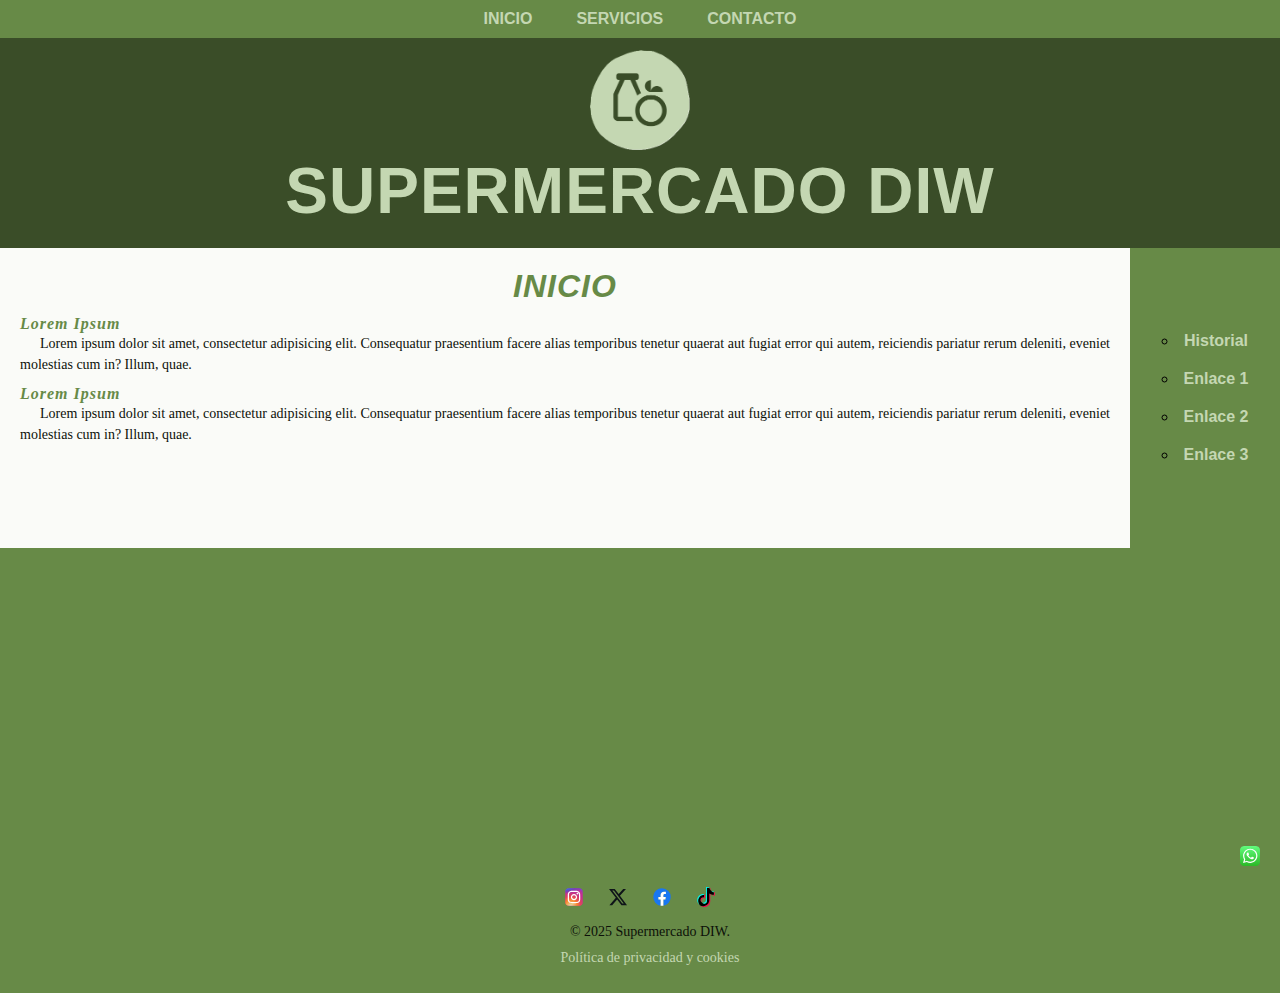
<file: index.html>
<!DOCTYPE html>
<html lang="en">
<head>
    <meta charset="UTF-8">
    <meta name="viewport" content="width=device-width, initial-scale=1.0">
    <meta name="author" content="Óscar D. Giménez Munzón">
    <meta name="copyright" content="2025, Óscar D. Giménez Munzón">
    <meta name="robots" content="index,follow">
    <meta name="title" content="Supermercado DIW - Tu tienda de confianza">
    <meta name="description" content="Supermercado DIW es tu tienda de confianza para productos frescos y de calidad al mejor precio, con una amplia variedad de opciones para todos los gustos.">
    <meta name="keywords" content="supermercado, productos, frescos, calidad, alimentos, comida, bebidas, ofertas, congelados">
    <title>Supermercado DIW</title>
    <link rel="shortcut icon" type="image/x-icon" href="./assets/images/favicon.png">
    <link rel="stylesheet" href="./assets/css/style.css">
</head>
<body>
    <header>
        <a href="index.html"><img src="./assets/images/logo.png" alt="Logo" width="100" height="100"></a>
        <h1>SUPERMERCADO DIW</h1>
    </header>
    <nav>
        <ul>
            <li><a href="index.html">INICIO</a></li>
            <li><a href="servicios.html">SERVICIOS</a></li>
            <li><a href="contacto.html">CONTACTO</a></li>
       </ul>
    </nav>
    <main>
        <section>
            <h2>INICIO</h2>
            <article>
                <h3>Lorem Ipsum</h3>
                <p>Lorem ipsum dolor sit amet, consectetur adipisicing elit. Consequatur praesentium facere alias temporibus tenetur quaerat aut fugiat error qui autem, reiciendis pariatur rerum deleniti, eveniet molestias cum in? Illum, quae.</p>
            </article>
            <article>
                <h3>Lorem Ipsum</h3>
                <p>Lorem ipsum dolor sit amet, consectetur adipisicing elit. Consequatur praesentium facere alias temporibus tenetur quaerat aut fugiat error qui autem, reiciendis pariatur rerum deleniti, eveniet molestias cum in? Illum, quae.</p>
            </article>
        </section>
        <aside>
            <ul>
                <li><a href="#">Historial</a></li>
                <li><a href="#">Enlace 1</a></li>
                <li><a href="#">Enlace 2</a></li>
                <li><a href="#">Enlace 3</a></li>
            </ul>
        </aside>
    </main>
    <footer>
        <iframe src="https://www.google.com/maps/embed?pb=!1m16!1m12!1m3!1d1564.8432504671216!2d-0.512353010153532!3d38.33308998515391!2m3!1f0!2f0!3f0!3m2!1i1024!2i768!4f13.1!2m1!1sies%20mare%20nostrum%20alicante!5e0!3m2!1ses!2ses!4v1761515396120!5m2!1ses!2ses" width="400" height="300" style="border:0;" allowfullscreen="" loading="lazy" referrerpolicy="no-referrer-when-downgrade"></iframe>
        <br>
        <a id="whatsappIcono" href="https://web.whatsapp.com/"><img src="./assets/images/whatsapp-svgLogo.svg" alt="Logo Whatsapp" width="20" height="20"></a>
        <a href="https://www.instagram.com/"><img src="./assets/images/instagram-svgLogo.svg" alt="Logo Instagram" width="20" height="20"></a>
        <a href="https://x.com/"><img src="./assets/images/x-svgLogo.svg" alt="Logo X" width="20" height="20"></a>
        <a href="https://www.facebook.com/"><img src="./assets/images/facebook-svgLogo.svg" alt="Logo Facebook" width="20" height="20"></a>
        <a href="https://www.tiktok.com/"><img src="./assets/images/tiktok-svgLogo.svg" alt="Logo TikTok" width="20" height="20"></a>
        <p>&copy; 2025 Supermercado DIW.</p>
        <p><a href="#">Política de privacidad y cookies</a></p>
    </footer>
</body>
</html>
</file>
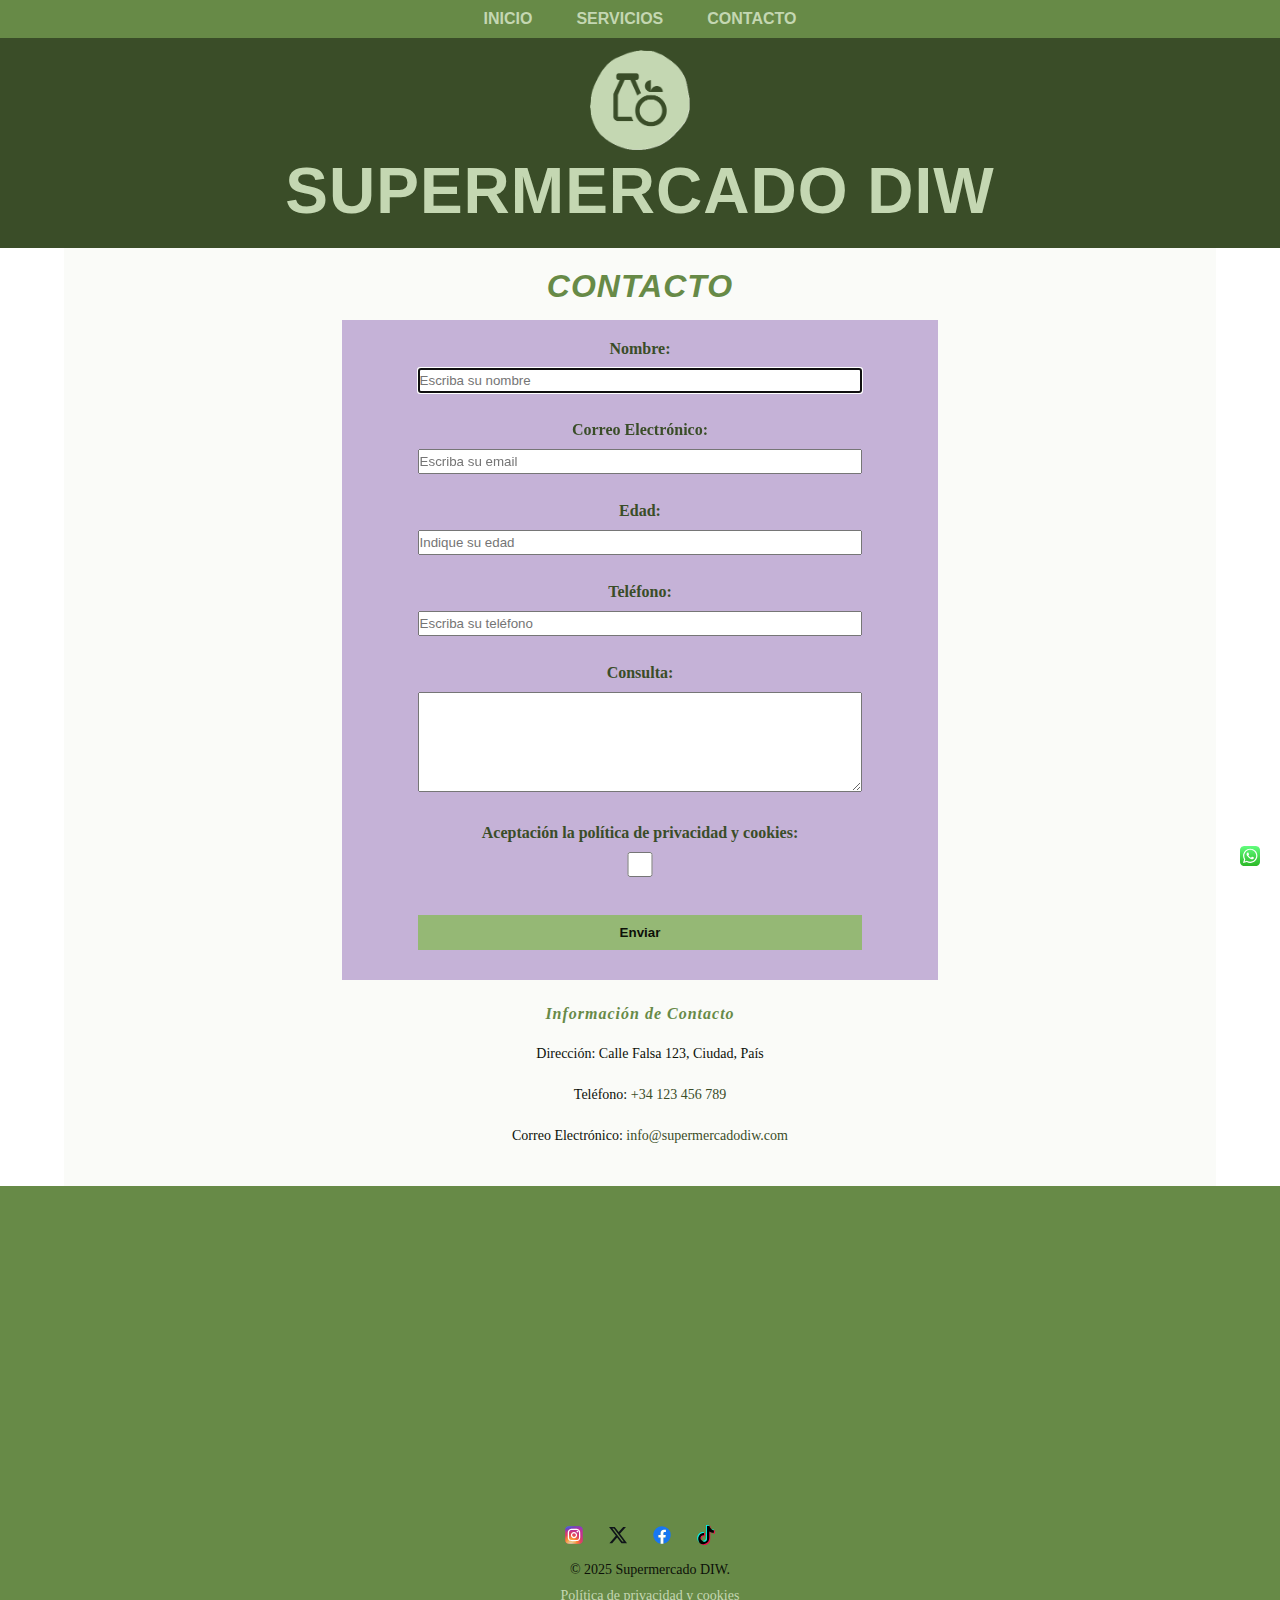
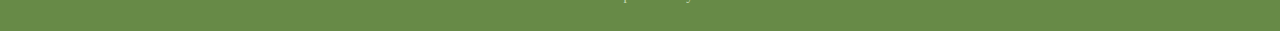
<file: contacto.html>
<!DOCTYPE html>
<html lang="en">
<head>
    <meta charset="UTF-8">
    <meta name="viewport" content="width=device-width, initial-scale=1.0">
    <meta name="author" content="Óscar D. Giménez Munzón">
    <meta name="copyright" content="2025, Óscar D. Giménez Munzón">
    <meta name="robots" content="index,follow">
    <meta name="title" content="Supermercado DIW - Tu tienda de confianza">
    <meta name="description" content="Supermercado DIW es tu tienda de confianza para productos frescos y de calidad al mejor precio, con una amplia variedad de opciones para todos los gustos.">
    <meta name="keywords" content="supermercado, productos, frescos, calidad, alimentos, comida, bebidas, ofertas, congelados">
    <title>Supermercado DIW</title>
    <link rel="shortcut icon" type="image/x-icon" href="./assets/images/favicon.png">
    <link rel="stylesheet" href="./assets/css/style.css">
</head>
<body>
    <header>
        <a href="index.html"><img src="./assets/images/logo.png" alt="Logo" width="100" height="100"></a> 
        <h1>SUPERMERCADO DIW</h1>
    </header>
    <nav>
        <ul>
            <li><a href="index.html">INICIO</a></li>
            <li><a href="servicios.html">SERVICIOS</a></li>
            <li><a href="contacto.html">CONTACTO</a></li>
       </ul>
    </nav>
    <main>
        <section>
            <h2>CONTACTO</h2>
            <article>
                <form action="#" method="post">
                    <label for="nombre">Nombre:</label><br>
                    <input type="text" name="nombre" placeholder="Escriba su nombre" maxlength="40" pattern="[A-Za-z0-9\s]+" required autofocus><br><br>
                    <label for="email">Correo Electrónico:</label><br>
                    <input type="email" name="email" placeholder="Escriba su email" required><br><br>
                    <label for="edad">Edad:</label><br>
                    <input type="number" name="edad" placeholder="Indique su edad" min="18" max="99" required><br><br>
                    <label for="telefono">Teléfono:</label><br>
                    <input type="tel" name="telefono" placeholder="Escriba su teléfono" required><br><br>
                    <label for="consulta">Consulta:</label><br>
                    <textarea name="consulta" rows="4" required></textarea><br><br>
                    <label for="politica">Aceptación la política de privacidad y cookies:</label>
                    <input type="checkbox" name="politica" required><br><br>
                    <input type="submit" value="Enviar">
                </form>
            </article>
            <article id="infoContacto">
                <h3>Información de Contacto</h3>
                <p>Dirección: Calle Falsa 123, Ciudad, País</p>
                <p>Teléfono: <a href="tel:+34123456789">+34 123 456 789</a></p>
                <p>Correo Electrónico: <a href="mailto:info@supermercadodiw.com">info@supermercadodiw.com</a></p>
            </article>
        </section>
    </main>
    <footer>
        <iframe src="https://www.google.com/maps/embed?pb=!1m16!1m12!1m3!1d1564.8432504671216!2d-0.512353010153532!3d38.33308998515391!2m3!1f0!2f0!3f0!3m2!1i1024!2i768!4f13.1!2m1!1sies%20mare%20nostrum%20alicante!5e0!3m2!1ses!2ses!4v1761515396120!5m2!1ses!2ses" width="400" height="300" style="border:0;" allowfullscreen="" loading="lazy" referrerpolicy="no-referrer-when-downgrade"></iframe>
        <br>
        <a id="whatsappIcono" href="https://web.whatsapp.com/"><img src="./assets/images/whatsapp-svgLogo.svg" alt="Logo Whatsapp" width="20" height="20"></a>
        <a href="https://www.instagram.com/"><img src="./assets/images/instagram-svgLogo.svg" alt="Logo Instagram" width="20" height="20"></a>
        <a href="https://x.com/"><img src="./assets/images/x-svgLogo.svg" alt="Logo X" width="20" height="20"></a>
        <a href="https://www.facebook.com/"><img src="./assets/images/facebook-svgLogo.svg" alt="Logo Facebook" width="20" height="20"></a>
        <a href="https://www.tiktok.com/"><img src="./assets/images/tiktok-svgLogo.svg" alt="Logo TikTok" width="20" height="20"></a>
        <p>&copy; 2025 Supermercado DIW.</p>
        <p><a href="#">Política de privacidad y cookies</a></p>
    </footer>
</body>
</html>
</file>
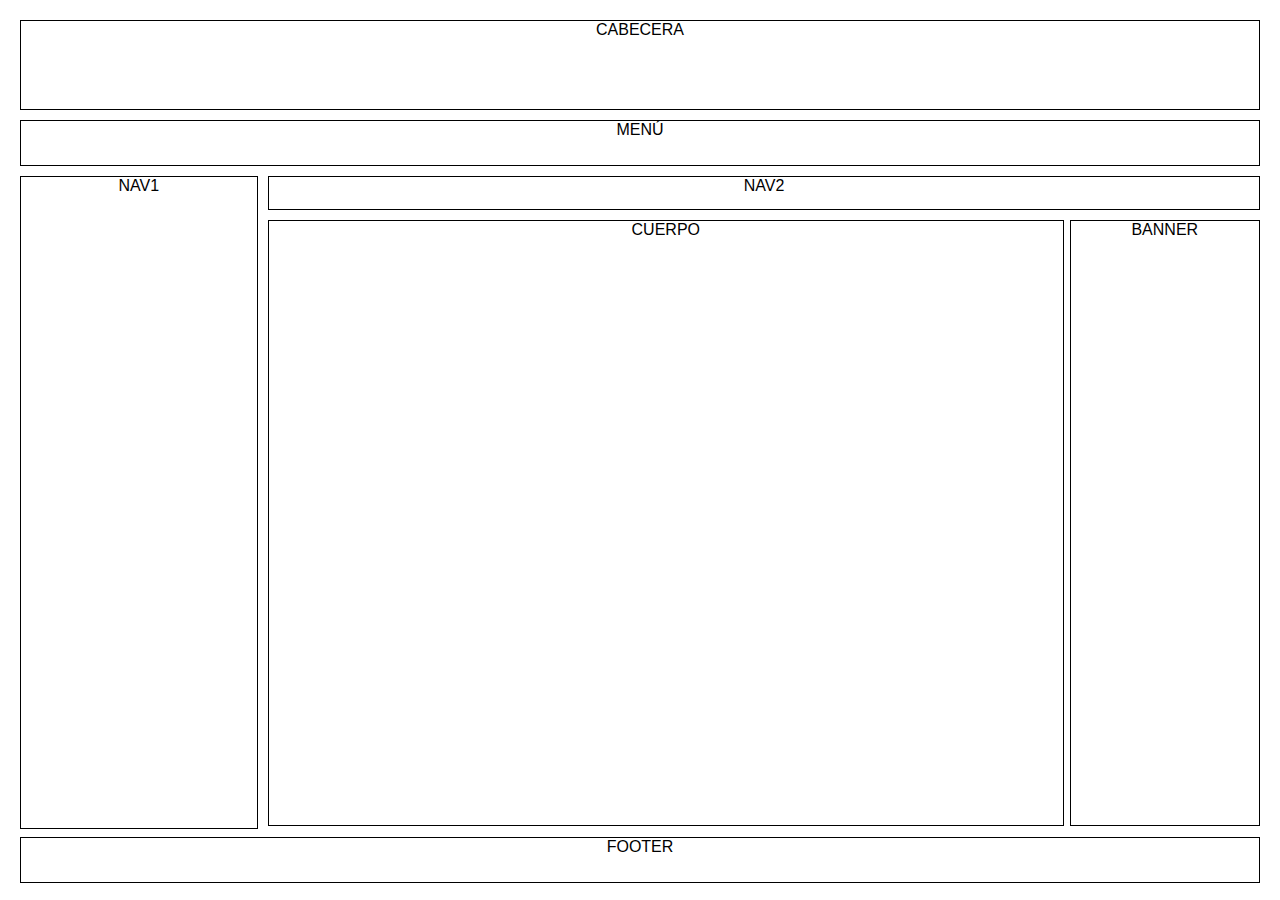
<file: maqueta.html>
<!DOCTYPE html>
<html lang="es">

<head>
    <meta charset="UTF-8">
    <meta name="viewport" content="width=device-width, initial-scale=1.0">
    <title>DIW - Práctica 4</title>
    <link rel="stylesheet" href="maqueta.css">
</head>

<body>
    <header>
        CABECERA
    </header>
    <nav class="menu">
        MENÚ
    </nav>
    <main>
    <aside class="nav1">
        NAV1
    </aside>
    <section>
        <nav class="nav2">
            NAV2
        </nav>
        <article class="cuerpo">
            CUERPO
        </article>
        <aside class="banner">
            BANNER
        </aside>
    </section>
    </main>
    <footer>
        FOOTER
    </footer>
</body>

</html>
</file>
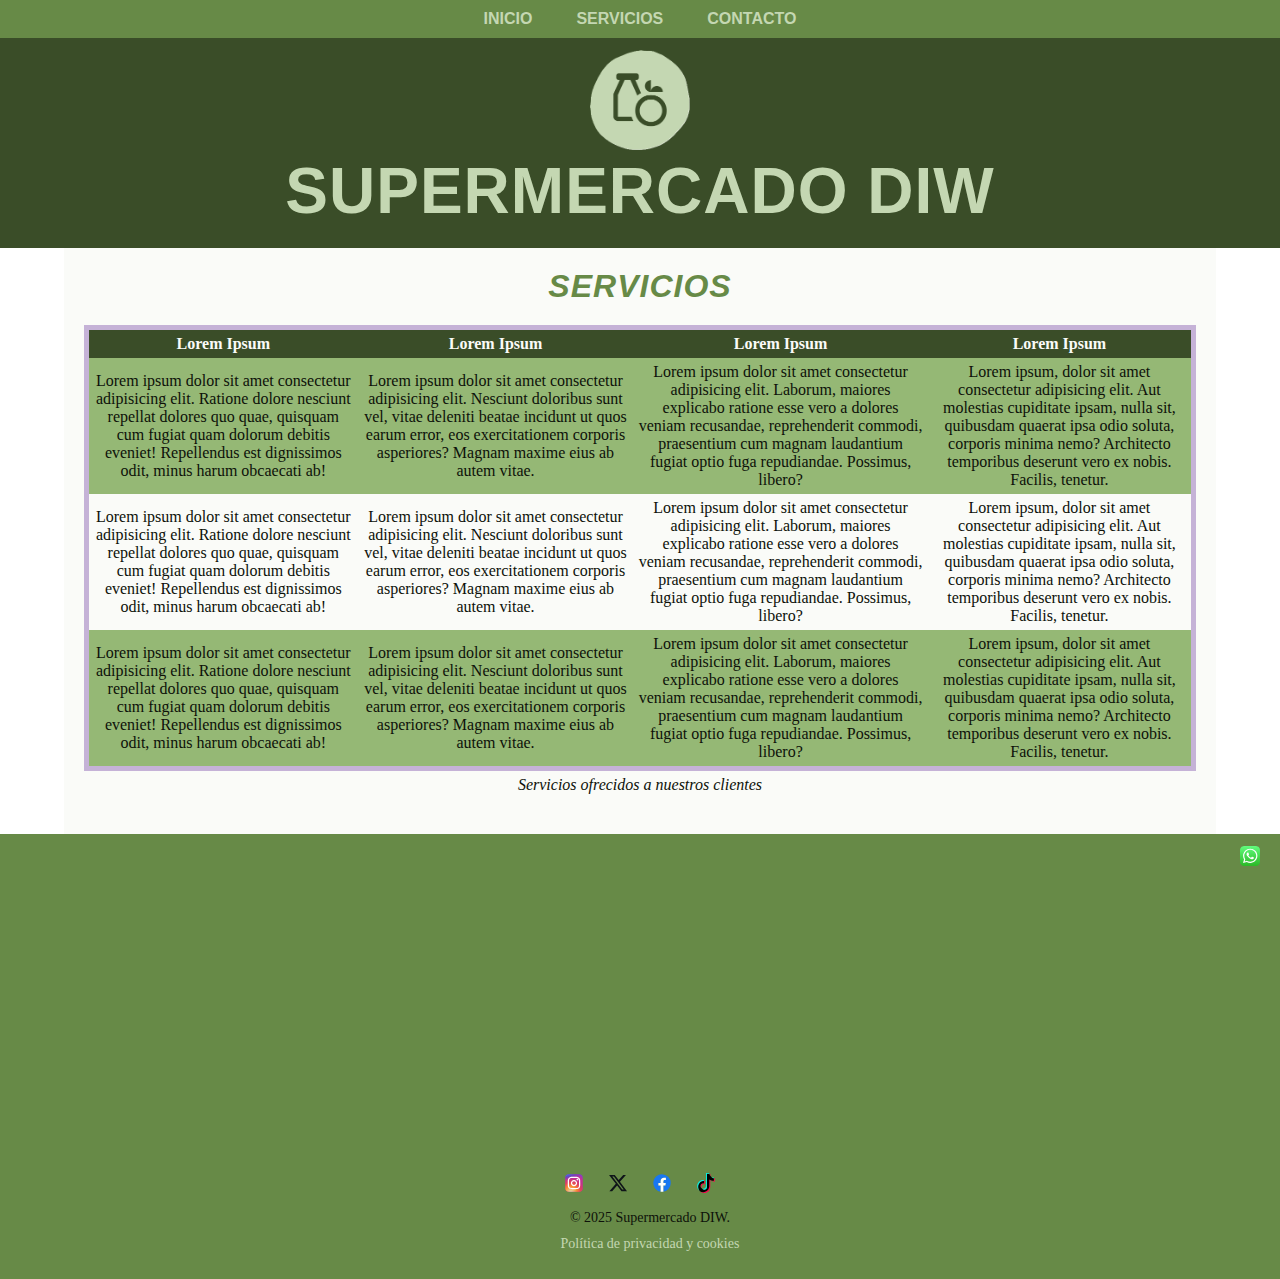
<file: servicios.html>
<!DOCTYPE html>
<html lang="en">
<head>
    <meta charset="UTF-8">
    <meta name="viewport" content="width=device-width, initial-scale=1.0">
    <meta name="author" content="Óscar D. Giménez Munzón">
    <meta name="copyright" content="2025, Óscar D. Giménez Munzón">
    <meta name="robots" content="index,follow">
    <meta name="title" content="Supermercado DIW - Tu tienda de confianza">
    <meta name="description" content="Supermercado DIW es tu tienda de confianza para productos frescos y de calidad al mejor precio, con una amplia variedad de opciones para todos los gustos.">
    <meta name="keywords" content="supermercado, productos, frescos, calidad, alimentos, comida, bebidas, ofertas, congelados">
    <title>Supermercado DIW</title>
    <link rel="shortcut icon" type="image/x-icon" href="./assets/images/favicon.png">
    <link rel="stylesheet" href="./assets/css/style.css">
</head>
<body>
    <header>
        <a href="index.html"><img src="./assets/images/logo.png" alt="Logo" width="100" height="100"></a>
        <h1>SUPERMERCADO DIW</h1>
    </header>
    <nav>
        <ul>
            <li><a href="index.html">INICIO</a></li>
            <li><a href="servicios.html">SERVICIOS</a></li>
            <li><a href="contacto.html">CONTACTO</a></li>
       </ul>
    </nav>
    <main>
        <section>        
            <h2>SERVICIOS</h2>
            <table>
                <caption>Servicios ofrecidos a nuestros clientes</caption>
                <tr>
                    <th>Lorem Ipsum</th>
                    <th>Lorem Ipsum</th>
                    <th>Lorem Ipsum</th>
                    <th>Lorem Ipsum</th>
                </tr>
                <tr>
                    <td>Lorem ipsum dolor sit amet consectetur adipisicing elit. Ratione dolore nesciunt repellat dolores quo quae, quisquam cum fugiat quam dolorum debitis eveniet! Repellendus est dignissimos odit, minus harum obcaecati ab!</td>
                    <td>Lorem ipsum dolor sit amet consectetur adipisicing elit. Nesciunt doloribus sunt vel, vitae deleniti beatae incidunt ut quos earum error, eos exercitationem corporis asperiores? Magnam maxime eius ab autem vitae.</td>
                    <td>Lorem ipsum dolor sit amet consectetur adipisicing elit. Laborum, maiores explicabo ratione esse vero a dolores veniam recusandae, reprehenderit commodi, praesentium cum magnam laudantium fugiat optio fuga repudiandae. Possimus, libero?</td>
                    <td>Lorem ipsum, dolor sit amet consectetur adipisicing elit. Aut molestias cupiditate ipsam, nulla sit, quibusdam quaerat ipsa odio soluta, corporis minima nemo? Architecto temporibus deserunt vero ex nobis. Facilis, tenetur.</td>
                </tr>
                <tr>
                    <td>Lorem ipsum dolor sit amet consectetur adipisicing elit. Ratione dolore nesciunt repellat dolores quo quae, quisquam cum fugiat quam dolorum debitis eveniet! Repellendus est dignissimos odit, minus harum obcaecati ab!</td>
                    <td>Lorem ipsum dolor sit amet consectetur adipisicing elit. Nesciunt doloribus sunt vel, vitae deleniti beatae incidunt ut quos earum error, eos exercitationem corporis asperiores? Magnam maxime eius ab autem vitae.</td>
                    <td>Lorem ipsum dolor sit amet consectetur adipisicing elit. Laborum, maiores explicabo ratione esse vero a dolores veniam recusandae, reprehenderit commodi, praesentium cum magnam laudantium fugiat optio fuga repudiandae. Possimus, libero?</td>
                    <td>Lorem ipsum, dolor sit amet consectetur adipisicing elit. Aut molestias cupiditate ipsam, nulla sit, quibusdam quaerat ipsa odio soluta, corporis minima nemo? Architecto temporibus deserunt vero ex nobis. Facilis, tenetur.</td>
                </tr>
                <tr>
                    <td>Lorem ipsum dolor sit amet consectetur adipisicing elit. Ratione dolore nesciunt repellat dolores quo quae, quisquam cum fugiat quam dolorum debitis eveniet! Repellendus est dignissimos odit, minus harum obcaecati ab!</td>
                    <td>Lorem ipsum dolor sit amet consectetur adipisicing elit. Nesciunt doloribus sunt vel, vitae deleniti beatae incidunt ut quos earum error, eos exercitationem corporis asperiores? Magnam maxime eius ab autem vitae.</td>
                    <td>Lorem ipsum dolor sit amet consectetur adipisicing elit. Laborum, maiores explicabo ratione esse vero a dolores veniam recusandae, reprehenderit commodi, praesentium cum magnam laudantium fugiat optio fuga repudiandae. Possimus, libero?</td>
                    <td>Lorem ipsum, dolor sit amet consectetur adipisicing elit. Aut molestias cupiditate ipsam, nulla sit, quibusdam quaerat ipsa odio soluta, corporis minima nemo? Architecto temporibus deserunt vero ex nobis. Facilis, tenetur.</td>
                </tr>
            </table>
        </section>
    </main>
    <footer>
        <iframe src="https://www.google.com/maps/embed?pb=!1m16!1m12!1m3!1d1564.8432504671216!2d-0.512353010153532!3d38.33308998515391!2m3!1f0!2f0!3f0!3m2!1i1024!2i768!4f13.1!2m1!1sies%20mare%20nostrum%20alicante!5e0!3m2!1ses!2ses!4v1761515396120!5m2!1ses!2ses" width="400" height="300" style="border:0;" allowfullscreen="" loading="lazy" referrerpolicy="no-referrer-when-downgrade"></iframe>
        <br>
        <a id="whatsappIcono" href="https://web.whatsapp.com/"><img src="./assets/images/whatsapp-svgLogo.svg" alt="Logo Whatsapp" width="20" height="20"></a>
        <a href="https://www.instagram.com/"><img src="./assets/images/instagram-svgLogo.svg" alt="Logo Instagram" width="20" height="20"></a>
        <a href="https://x.com/"><img src="./assets/images/x-svgLogo.svg" alt="Logo X" width="20" height="20"></a>
        <a href="https://www.facebook.com/"><img src="./assets/images/facebook-svgLogo.svg" alt="Logo Facebook" width="20" height="20"></a>
        <a href="https://www.tiktok.com/"><img src="./assets/images/tiktok-svgLogo.svg" alt="Logo TikTok" width="20" height="20"></a>
        <p>&copy; 2025 Supermercado DIW.</p>
        <p><a href="#">Política de privacidad y cookies</a></p>
    </footer>
</body>
</html>
</file>
<file: assets/css/style.css>
* {
    margin: 0px;
    padding: 0px;
}

body {
    font-size: 1em;
}

h1 {
    color: #c4d7b2;
    text-align: center;
    letter-spacing: 1px;
    font-family: Helvetica, sans-serif;
    font-size: 64px;
}

h2, h3 {
    color: #678a47;
    letter-spacing: 1px;
    font-style: italic;
}

h2 {
    text-align: center;
    font-family: Helvetica, sans-serif;
    font-size: 32px;
}

h3 {
    text-align: left;
    font-family: serif;
    font-size: 16px;
}

a {
    color: #c4d7b2;
    text-decoration: none;
}

p {
    color: #0D1109;
    text-indent: 20px;
    line-height: 1.5em;
    font-family: serif;
    font-size: 14px;
}


/**** Encabezado ****/

header {
    background-color: #3A4D28;
    text-align: center;
    padding: 50px 0px 20px 0px;
}


/**** Menú horizontal ****/

nav {
    background-color: #678a47;
    text-align: center;
    position: fixed;
    top: 0px;
    width: 100%;
    height: auto;
}

nav ul {
    list-style-type: none;
    margin: 10px 0px;
}

nav ul li {
    display: inline;
    margin: 0 20px;
    font-family: Helvetica, sans-serif;
    font-weight: bold;
}

nav ul li a:link {
    color: #c4d7b2;
}

nav ul li a:visited {
    color: #F2F6EE;
}

nav ul li a:hover {
    color: #DBE7E0;
    text-decoration: underline;
}

nav ul li a:active {
    color: #c5b2d7;
}

/**** Sección principal ****/

main {
    display: flex;
    width: 100%;
    justify-content: center;

}

section {
    display:inline-block;
    box-sizing: border-box;
    width: 90%;
    background-color: #FAFBF8;
    text-align: justify;
    padding: 20px;
}

section article {
    margin: 10px 0px;
}

section article p a:link {
    color: #3A4D28;
}

section article p a:visited {
    color: #95B875;
}

section article p a:hover {
    color: #678a47;
    text-decoration: underline;
}

section article p a:active {
    color: #c5b2d7;
}


/**** Aside ****/

aside {
    float: right;
    box-sizing: border-box;
    width: 10%;
    min-width: 150px;
    background-color: #678a47;
    text-align: center;
    padding: 5% 0;
}

aside ul {
    list-style-type: circle;
    list-style-position: inside;
    text-align: center;
}

aside ul li {
    margin: 20px 0px;
    font-family: Helvetica, sans-serif;
    font-weight: bold;
}

aside ul li a:link {
    color: #c4d7b2;
}

aside ul li a:visited {
    color: #F2F6EE;
}

aside ul li a:hover {
    color: #DBE7E0;
    text-decoration: underline;
}

aside ul li a:active {
    color: #c5b2d7;
}


/**** Pie de página ****/

footer {
    clear: both;
    background-color: #678a47;
    text-align: center;
    font-family: serif;
    padding: 20px;
}

footer * {
    margin: 5px;
}

footer a:link {
    color: #c4d7b2;
}

footer a:visited {
    color: #F2F6EE;
}

footer a:hover {
    color: #DBE7E0;
    text-decoration: underline;
}

footer a:active {
    color: #c5b2d7;
}


/*** Formulario y tabla ****/

form {
    background-color: #c5b2d7;
    color: #3A4D28;
    text-align: center;
    font-weight: bold;
    width: 50%;
    min-width: 350px;
    max-width: 600px;
    padding: 20px;
    margin: auto;
    border: #FAFBF8 5px solid;
}

form input {
    box-sizing: border-box;
    width: 80%;
    height: 25px;
    margin: 10px 0px;
}

form textarea {
    box-sizing: border-box;
    width: 80%;
    height: 100px;
    margin: 10px 0px;
}

form input[type="submit"] {
    background-color: #95B875;
    color: #0D1109;
    font-weight: bold;
    height: auto;
    padding: 10px 20px;
    border: none;
    cursor: pointer;
}

form input[type="submit"]:hover {
    background-color: #b2d6d7;
}

form input[type="submit"]:active {
    background-color: #3A4D28;
    color: #FAFBF8;
}

table {
    background-color: #FAFBF8;
    color: #0D1109;
    text-align: center;
    font-family: serif;
    caption-side: bottom;
    table-layout: auto;
    width: 100%;
    border-collapse: collapse;
    border: #c5b2d7 5px solid;
    margin: 20px 0px;
}

tr:nth-child(even) {
    background-color: #95B875;
}

tr:nth-child(odd) {
    background-color: #FAFBF8;
}

tr:first-child {
    background-color: #3A4D28;
    color: #FAFBF8;
}

th, td {
    padding: 5px;
}

caption {
    font-style: italic;
    margin-top: 5px;
}


/**** Estilos específicos****/

#whatsappIcono {
    position: fixed;
    bottom: 20px;
    right: 10px;
}

#infoContacto>* {
    margin: 20px;
    text-align: center;
}
</file>
<file: maqueta.css>
body {
    height: 100vh;
    margin: 0;
    padding: 10px;
    text-align: center;
    box-sizing: border-box;
}

/* Ordenador: a partir de 1200px */
@media (min-width: 1201px) {
    body {
        font-family: 'Arial';
    }
    header {
        height: 10%;
        margin: 10px;
        border: 1px solid black;
    }
    .menu {
        height: 5%;
        margin: 10px;
        border: 1px solid black;
    }
    main {
        height: 74%;
        margin: 10px;
    }
    .nav1 {
        float: left;
        height: 100%;
        width: 19%;
        margin-right: 5px;
        border: 1px solid black;
    }
    section{
        float: right;
        width: 80%;
        height: 70vh;
    }
    .nav2 {
        display: block;
        height: 5%;
        margin-bottom: 10px;
        border: 1px solid black;
    }
    .cuerpo {
        float: left;
        height: 96%;
        width: 80%;
        border: 1px solid black;
    }
    .banner {
        float: right;
        height: 96%;
        width: 19%;       
        border: 1px solid black;
    }
    footer {
        clear: both;
        height: 5%;
        margin: 10px;
        border: 1px solid black;
    }
}

/* Tablet: a prtir de 700px a 1200px */
@media (min-width: 701px) and (max-width: 1200px) {
}

/* Móvil: hasta 700px */
@media (max-width: 700px) {
    body {
        font-family: 'Times New Roman';
    }
    header {
        height: 15%;
        margin: 5px;
        border: 1px solid black;
    }
    .menu {
        height: 10%;
        margin: 5px;
        border: 1px solid black;
    }
    main {
        height: 60%;
        margin: 5px 0;
        border: 1px solid red;
    }
    .nav1 {
        height: 15%;
        margin: 5px;
        border: 1px solid black;
    }
    section{
        height: 80%;
    }
    .nav2 {
        height: 20%;
        margin: 5px;
        border: 1px solid black;
    }
    .cuerpo {
        height: 50%;
        margin: 10px 5px;
        border: 1px solid black;
    }
    .banner {
        height: 25%;
        margin: 5px;
        border: 1px solid black;
    }
    footer {
        height: 10%;
        margin: 5px;
        border: 1px solid black;
    }
}
</file>
